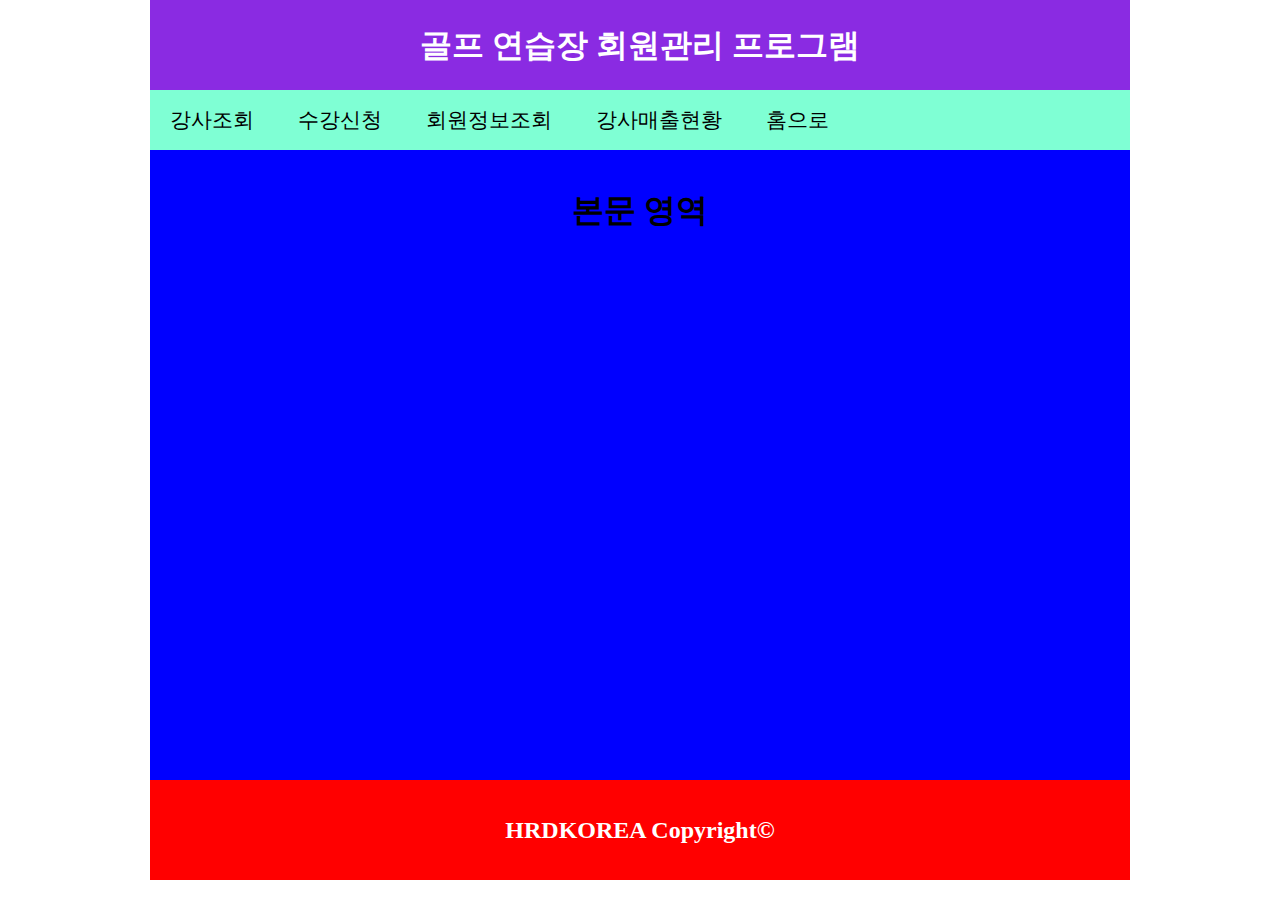
<file: html 연습/index.html>
<!DOCTYPE html>
<html lang="ko">
<head>
    <meta charset="UTF-8">
    <meta name="viewport" content="width=device-width, initial-scale=1.0">
    <title>골프연습장 회원관리 프로그램</title>
    <link rel="stylesheet" href="./css/style.css">
    <style>
        .top_main{
            width: 100%;
            height: 150px;
            /* margin-bottom: 10px; */
            background-color: bisque; /*지울부분*/
        }
        .top_title{
            background-color: blueviolet;
            height: 90px;
            line-height:90px ;
            text-align: center;
        }
        .top_title > h1 {
            color: white;
            font-family: "궁서체";
        }

        #top_menu{
            height: 60px;
            background-color: aquamarine;
        }
        #top_menu li{
            display:inline-block;
            line-height: 40px;
        }
        #top_menu li>a{
            display: block;
            padding: 10px 20px;
            font-size: 1.3rem;
        }

        .container{
            height : 600px;
            background-color: blue;
            padding-top: 30px;
        }

        .container>h1{
            height: 60px;
            line-height: 60px;
            width: 100%;
            text-align: center;
            margin-bottom: 30px;
        }

        .footer{
            height: 100px;
            line-height: 100px;
            background-color: red;
            text-align: center;
        }
        .footer>h2{
        
            color:white;
        }
    </style>
</head>
<body>
    <header class="top_main">
        <div class="top_title">
            <h1>골프 연습장 회원관리 프로그램</h1>
        </div>
        <nav id="top_menu">
            <ul>
                <li><a href="teacher_select.html">강사조회</a></li>
                <li><a href="applyfor.html">수강신청</a></li>
                <li><a href="#">회원정보조회</a></li>
                <li><a href="#">강사매출현황</a></li>
                <li><a href="#">홈으로</a></li>
            </ul>
        </nav>
    </header>
    <div class="container">
        <h1>본문 영역</h1>
    </div>
    <footer class="footer">
        <h2>HRDKOREA Copyright&copy;</h2>
    </footer>
    
</body>
</html>
</file>
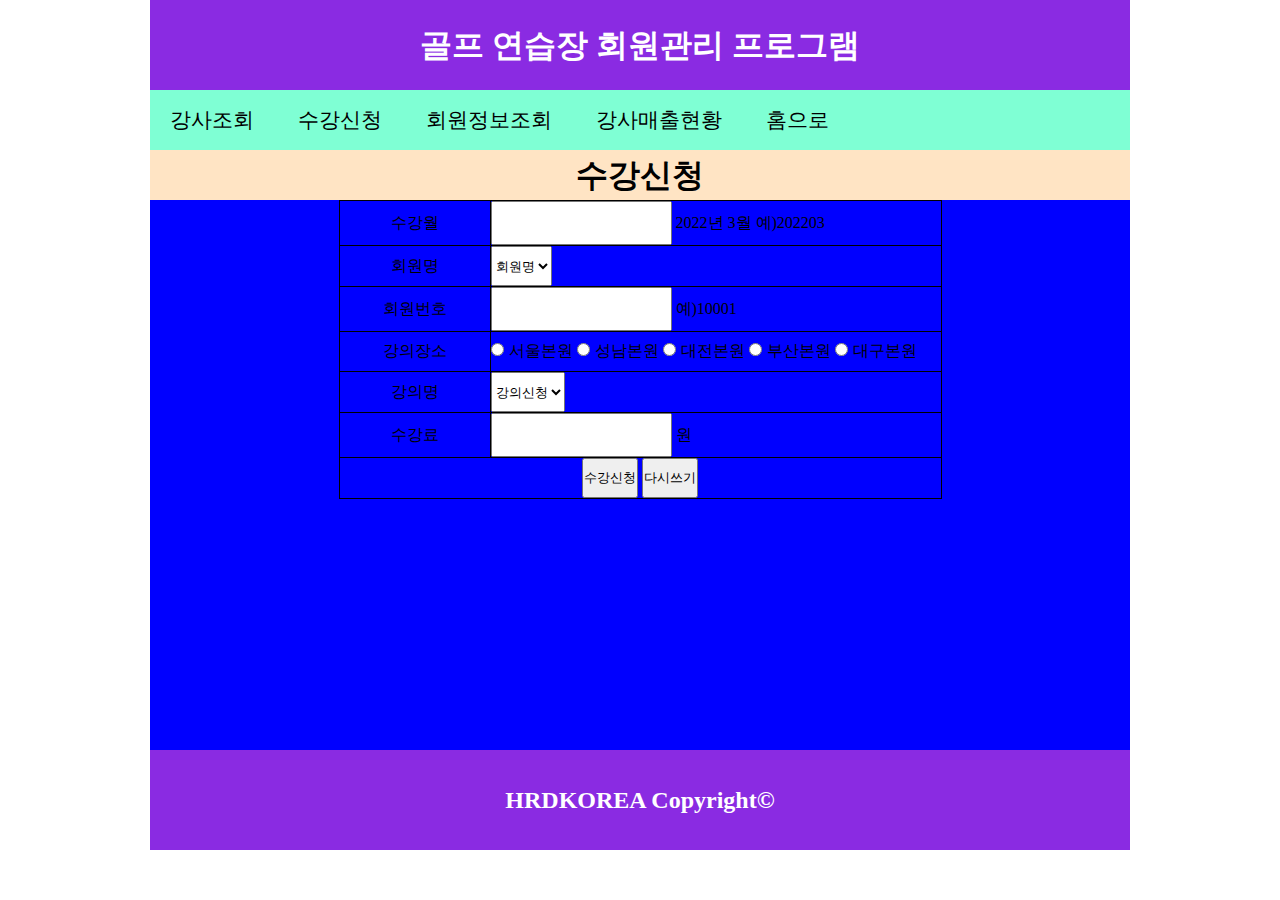
<file: html 연습/applyfor.html>
<!DOCTYPE html>
<html lang="ko">
<head>
    <meta charset="UTF-8">
    <meta name="viewport" content="width=device-width, initial-scale=1.0">
    <title>Document</title>
    <link rel="stylesheet" href="./css/style.css">
    <style>
        .top_main{
            width: 100%;
            height: 150px;
            /* margin-bottom: 10px; */
            background-color: bisque; /*지울부분*/
        }
        .top_title{
            background-color: blueviolet;
            height: 90px;
            line-height:90px ;
            text-align: center;
        }
        .top_title > h1 {
            color: white;
            font-family: "궁서체";
          

        }
        .container>h1{
            height: 50px;
            line-height: 50px;
            width: 100%;
            background-color:bisque ;
            text-align: center;
        }

        #top_menu{
            height: 60px;
            background-color: aquamarine;
        }
        #top_menu li{
            display:inline-block;
            line-height: 40px;
        }
        #top_menu li>a{
            display: block;
            padding: 10px 20px;
            font-size: 1.3rem;
        }

        .container{
            height : 600px;
            background-color: blue;
        }
        .footer{
            height: 100px;
            background-color: blueviolet;
            line-height: 100px;
            text-align: center;
        }
        .footer>h2{
            color:white;
        }

        table{
            border: 1px solid black;
            border-collapse: collapse;
            margin:auto;
        }

        td{
            width: 150px;
            text-align: left;
            vertical-align: middle;
        }
        td:first-child{text-align: center;}
        
        td:nth-child(2){width: 450px;}

        td>input, 
        td>select,
        td>button {height: 40px;} 
        tr:nth-child(4) input {height: 13px; margin-right: 5px;}


    </style>
</head>
<body>
    
    <header class="top_main">
        <div class="top_title">
            <h1>골프 연습장 회원관리 프로그램</h1>
        </div>
        <nav id="top_menu">
            <ul>
                <li><a href="teacher_select.html">강사조회</a></li>
                <li><a href="applyfor.html">수강신청</a></li>
                <li><a href="#">회원정보조회</a></li>
                <li><a href="#">강사매출현황</a></li>
                <li><a href="index.html">홈으로</a></li>
            </ul>
        </nav>
        
    </header>
   
    <div class="container">
        <h1>수강신청</h1>
        <table border="1">
            <form action="" method="post" name="memClass">
                <tr>
                    <td>수강월</td>
                    <td colspan="2">
                        <input type="text">
                        2022년 3월 예)202203
                    </td>
                </tr>
                <tr>
                    <td>회원명</td>
                    <td>
                        <select name="name" id="name">
                            <option value="">회원명</option>
                        </select>
                        
                    </td>
                </tr>
                <tr>
                    <td>회원번호</td>
                    <td>
                        <input type="text"> 
                        예)10001
                    </td>
                </tr>
                <tr>
                    <td>강의장소</td>
                    <td>
                        <input type="radio">서울본원
                        <input type="radio">성남본원
                        <input type="radio">대전본원
                        <input type="radio">부산본원
                        <input type="radio">대구본원
                    </td>
                </tr>
                <tr>
                    <td>강의명</td>
                    <td>
                        <select name="apply" id="apply">
                            <option value="">강의신청</option>
                        </select>
                    </td>
                            
                </tr>
                <tr>
                    <td>수강료</td>
                    <td>
                        <input type="text">
                        원
                    </td>
                   
                </tr>
                <tr>
                    <td colspan="2">
                        <button>수강신청</button>
                        <button>다시쓰기</button>
                    </td>
                </tr>
            </form>
        </table>
       
        
    </div>
    <footer class="footer">
        <h2>HRDKOREA Copyright&copy;</h2>
    </footer>
        
    
    
</body>
</html>
</file>
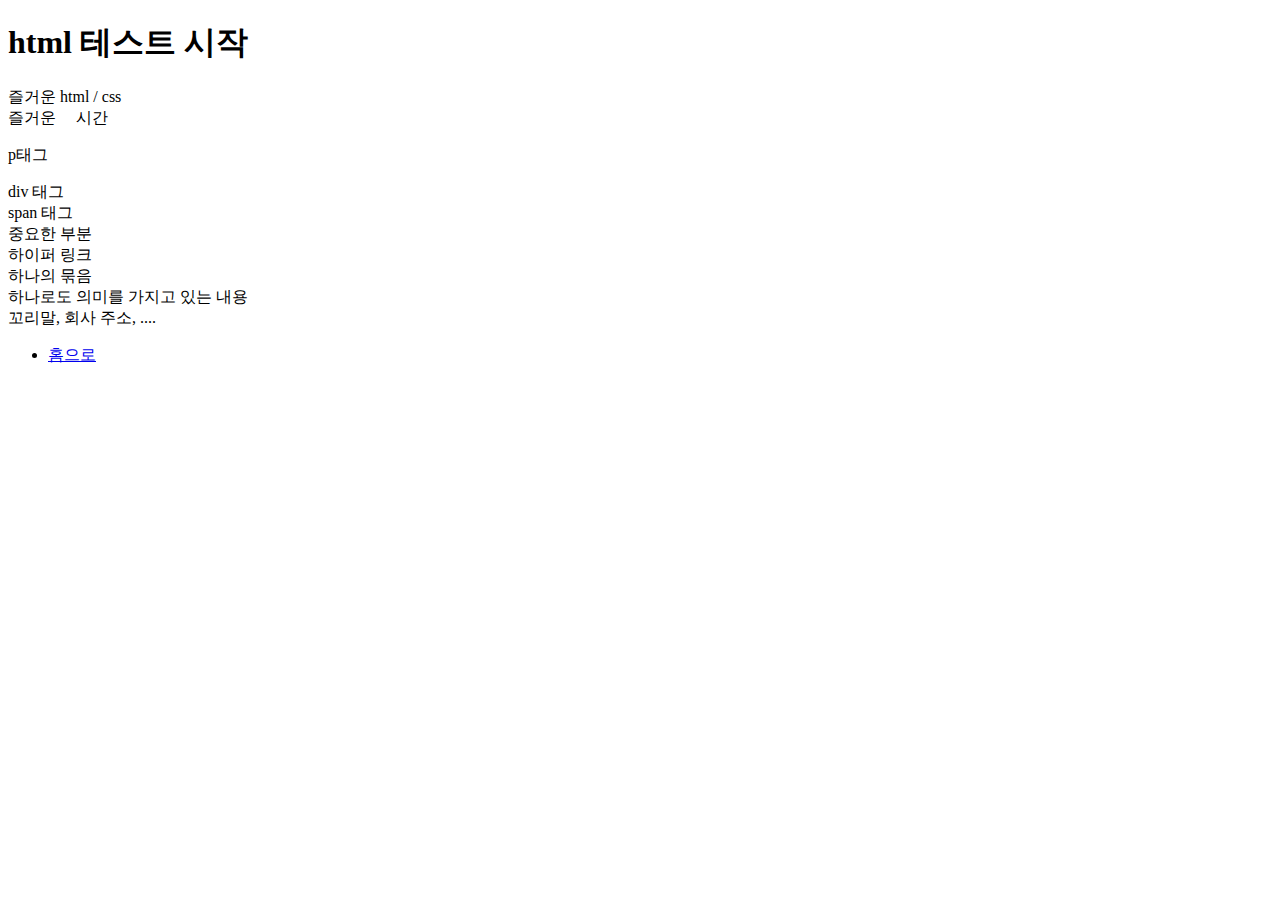
<file: html 연습/html_test.html>
<!DOCTYPE html> <!-- html5로 작성-->
<html lang="ko"> <!-- <태그 속성="값">-->
<head><!-- css, 자바스크립트, 함수 미리 실행 되어야 할 것 정보들-->
    <meta charset="UTF-8"> <!-- 정보 문자셋-->
    <meta name="viewport" content="width=device-width, initial-scale=1.0">
    <!-- 컴파일러는 위에서 아래로 컴파일
        같은 이름의 스타일이 있는 경우 아래쪽 것이 우선으로 표현 -->
    <!-- css, 폰트-->
    <!--  자바스크립트, 제이쿼리-->
    <!-- 현재 보고있는 웹페이지 정보 제공 -->
    <title>연습</title>
</head>
<body>
    <h1>html 테스트 시작</h1> <!--헤드라인, 블록레벨 태그-->
    즐거운 html / css<br>
    즐거운&nbsp;&nbsp;&nbsp;&nbsp;&nbsp;시간<br>


    <p>p태그</p> <!--<br><br>-->
    <div>div 태그</div><!--<br>-->
    <span>span 태그</span><!-- 줄바꿈-->
    <header>중요한 부분</header>
    <nav>하이퍼 링크</nav>
    <section>하나의 묶음</section>
    <article>하나로도 의미를 가지고 있는 내용</article>
    <aside></aside>
    <footer>꼬리말, 회사 주소, ....</footer>

    <nav>
        <ul>
            <li><a href="#">홈으로</a></li>
        </ul>
    </nav>
</body>
</html>
</file>
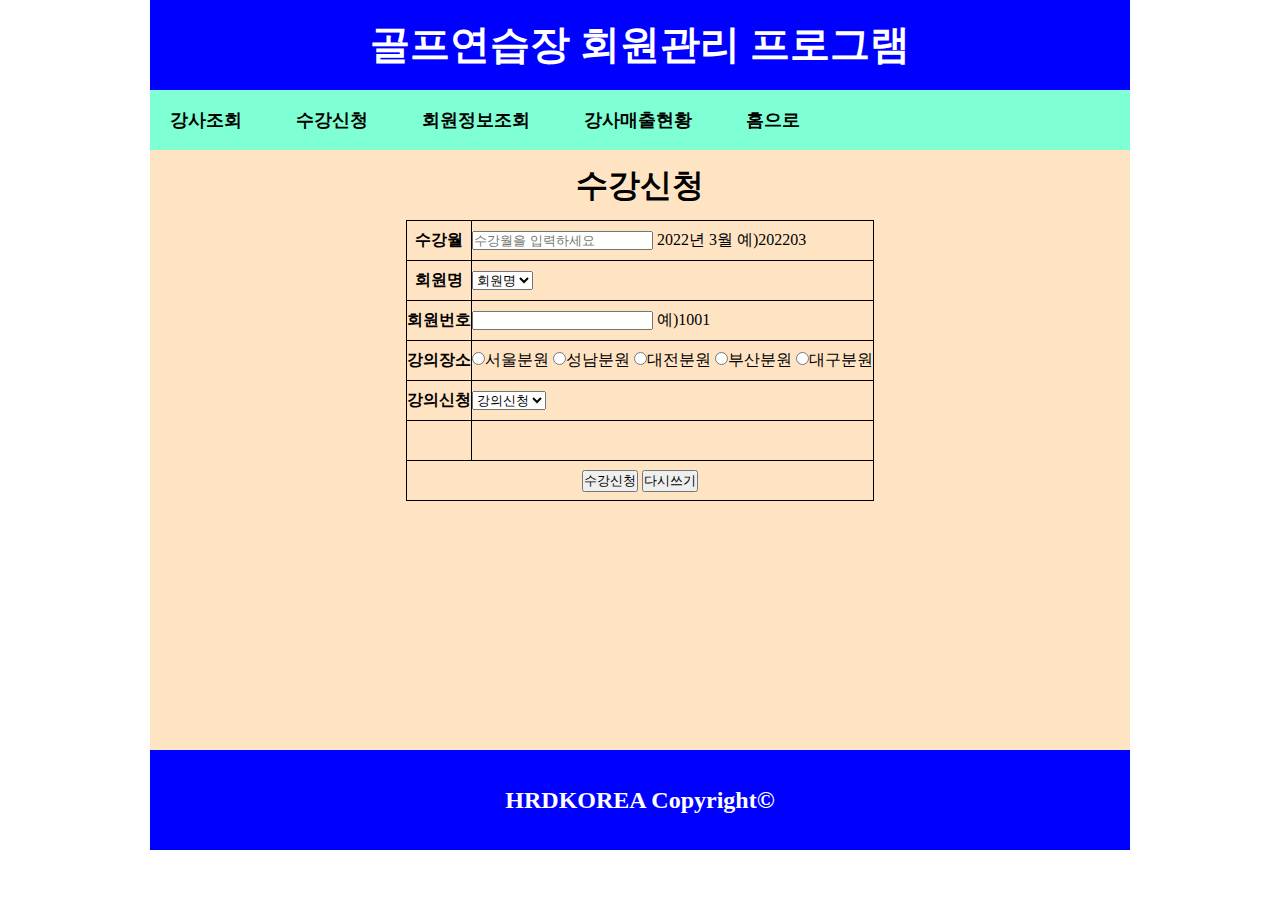
<file: html 연습/index1.html>
<!DOCTYPE html>
<html lang="ko">
<head>
    <meta charset="UTF-8">
    <meta name="viewport" content="width=device-width, initial-scale=1.0">
    <title>골프 연습장 회원관리 프로그램</title>
    <link rel="stylesheet" href="./css/style.css">
    <link rel="stylesheet" href="./css/header.css">
    <link rel="stylesheet" href="./css/footer.css">
    <style>
        .container{
            width: 100%;
            height: 600px;
            margin: 0 auto;
            background-color: bisque;
        }

        .container>h1{
            text-align: center;
            width: 100%;
            height: 50px;
            line-height: 50px;
            margin-bottom: 10px;
            padding-top: 10px;
        }
    </style>
</head>
<body>
    <header class="top_main">
        <div class="top_title">
            <h1>골프연습장 회원관리 프로그램</h1>
        </div>
        <nav id="top_menu">
            <ul>
                <li><a href="teacher_select.html">강사조회</a></li>
                <li><a href="#">수강신청</a></li>
                <li><a href="#">회원정보조회</a></li>
                <li><a href="#">강사매출현황</a></li>
                <li><a href="./index.html">홈으로</a></li>
            </ul>
        </nav>
        
    </header>
    <div class="container">
        <h1>수강신청</h1>
        <!--method는 전송 방식
            get : 주소 표시줄에 전송 내용 표시
            post : 파일에 첨가해서 보내는 것, 주소 표시줄에 전송내용 나타나지 않음
        -->
        <form action="" method="post" name="memClass">
            <table border="1">
                <!--readonly : 읽기 전용, 입력 및 수정 불가, 수정페이지에서 회원 아이디 등에 적용
                    placeholder : 힌트, 설명글
                    required : 필수 입력, 입력되지 않으면 전송(submit)이 안됨
                -->
                <tr>
                    <th class="th_style">
                        <label for="regist_month">수강월</label>
                        
                    </th>
                    <td class="td_style">
                        <input type="text" name="regist_month" id="regist_month" placeholder="수강월을 입력하세요" required>
                        <span>2022년 3월 예)202203</span>
                    </td>
                </tr>
                <tr>
                    <th class="th_style"><label for="c_name">회원명</label></th>
                    <td class="td_style">
                        <select name="c_name" id="c_name">
                            <option value="1">회원명</option>
                            <option value="2">홍길동</option>
                        </select>
                    </td>
                </tr>
                <tr>
                    <th class="th_style"><label for="c_no">회원번호</label></th>
                    <td class="td_style">
                        <input type="text" name="c_no" id="c_no" readonly="readonly">
                        예)1001
                    </td>
                </tr>
                <tr>
                    <th class="th_style"><label for="class_area">강의장소</label></th>
                    <td class="td_style">
                        <input type="radio" name="class_area" value="seoul" id="class_area">서울분원
                        <input type="radio" name="class_area" value="seongnam" id="class_area">성남분원
                        <input type="radio" name="class_area" value="daejeon" id="class_area">대전분원
                        <input type="radio" name="class_area" value="busan" id="class_area">부산분원
                        <input type="radio" name="class_area" value="daegu" id="class_area">대구분원
                    </td>
                </tr>
                <tr>
                    <th class="th_style"><label for="">강의신청</label></th>
                    <td class="td_style">
                        <select name="" id="">
                            <option value="1">강의신청</option>
                        </select>
                    </td>
                </tr>
                <tr>
                    <th class="th_style"></th>
                    <td class="td_style"></td>
                </tr>
                <tr>
                    <th class="cspan" colspan="2">
                        <input type="submit" value="수강신청">
                        <input type="reset" value="다시쓰기">
                    </th>
                    
                </tr>
            </table>
        </form>
    </div>
    <footer class="footer">
        <h2>HRDKOREA Copyright&copy;</h2>
    </footer>
    
</body>
</html>
</file>
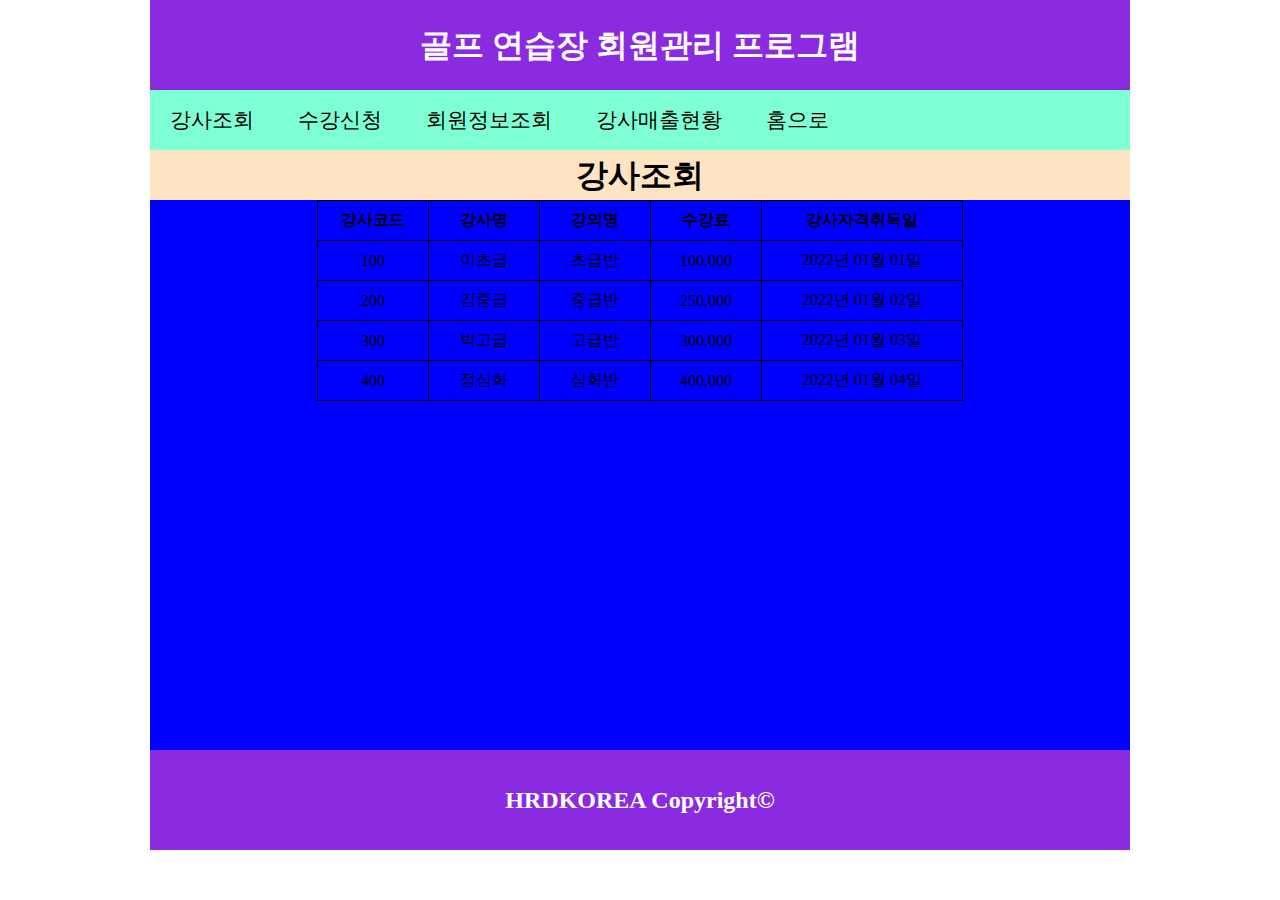
<file: html 연습/teacher_select.html>
<!DOCTYPE html>
<html lang="ko">
<head>
    <meta charset="UTF-8">
    <meta name="viewport" content="width=device-width, initial-scale=1.0">
    <title>Document</title>
    <link rel="stylesheet" href="./css/style.css">
    <style>
        .top_main{
            width: 100%;
            height: 150px;
            /* margin-bottom: 10px; */
            background-color: bisque; /*지울부분*/
        }
        .top_title{
            background-color: blueviolet;
            height: 90px;
            line-height:90px ;
            text-align: center;
        }
        .top_title > h1 {
            color: white;
            font-family: "궁서체";
          

        }
        .container>h1{
            height: 50px;
            line-height: 50px;
            width: 100%;
            background-color:bisque ;
            text-align: center;
        }

        #top_menu{
            height: 60px;
            background-color: aquamarine;
        }
        #top_menu li{
            display:inline-block;
            line-height: 40px;
        }
        #top_menu li>a{
            display: block;
            padding: 10px 20px;
            font-size: 1.3rem;
        }

        .container{
            height : 600px;
            background-color: blue;
        }
        .footer{
            height: 100px;
            background-color: blueviolet;
            line-height: 100px;
            text-align: center;
        }
        .footer>h2{
            color:white;
        }

        table{
            border: 1px solid black;
            border-collapse: collapse;
            margin:auto;
        }

        th, td{
            width: 110px;
            text-align: center;
            vertical-align: middle;
        }
        td:last-child{
            width: 200px;
        }
    </style>
</head>
<body>
    
    <header class="top_main">
        <div class="top_title">
            <h1>골프 연습장 회원관리 프로그램</h1>
        </div>
        <nav id="top_menu">
            <ul>
                <li><a href="teacher_select.html">강사조회</a></li>
                <li><a href="applyfor.html">수강신청</a></li>
                <li><a href="#">회원정보조회</a></li>
                <li><a href="#">강사매출현황</a></li>
                <li><a href="index.html">홈으로</a></li>
            </ul>
        </nav>
        
    </header>
   
    <div class="container">
        <h1>강사조회</h1>
        <table border="1">
            <tr>
                <th>강사코드</th>
                <th>강사명</th>
                <th>강의명</th>
                <th>수강료</th>
                <th>강사자격취득일</th>
            </tr>
            <tr>
                <td>100</td>
                <td>이초급</td>
                <td>초급반</td>
                <td>100,000</td>
                <td>2022년 01월 01일</td>
            </tr>
            <tr>
                <td>200</td>
                <td>김중급</td>
                <td>중급반</td>
                <td>250,000</td>
                <td>2022년 01월 02일</td>
            </tr>
            <tr>
                <td>300</td>
                <td>박고급</td>
                <td>고급반</td>
                <td>300,000</td>
                <td>2022년 01월 03일</td>
            </tr>
            <tr>
                <td>400</td>
                <td>정심화</td>
                <td>심화반</td>
                <td>400,000</td>
                <td>2022년 01월 04일</td>
            </tr>
        </table>
    </div>
    <footer class="footer">
        <h2>HRDKOREA Copyright&copy;</h2>
    </footer>
        
    
    
</body>
</html>
</file>
<file: html 연습/css/style.css>
*{margin: 0px;padding: 0px;}

body{
    width: 980px; /* 12로 나누어 나머지가 0이 되는 값*/
    margin: 0px auto; /*가운데 정렬*/
    padding : 0px;
}

ul,ol,li{
    margin: 0px;
    padding: 0px;
    list-style: none;
}

a, a:visited {
    color : black;
    text-decoration: none;
}

img{
    border: 0px;
   
}

table{
    border:1px solid black;
    border-collapse: collapse;/*테두리를 한 줄로*/
    margin: 0 auto; /*표 가운데 정렬, 시험에서만 적용*/
}

tr{
    height : 40px;
}
</file>
<file: html 연습/css/header.css>
.top_main{
    width: 100%;
    height: 150px;
    background-color: aquamarine;
}

.top_title{
    width: 100%;
    height: 90px;
    line-height: 90px;
    background-color: blue;
    text-align: center;
}

.top_title > h1{
    width: 100%;
    height: 100%;
    color: white;
    font-size: 2.5rem;
    text-align: center;
}

#top_menu{
    width: 100%;
    height: 60px;
    background-color: aquamarine;
}

#top_menu li{
    display: inline-block;

}

#top_menu li>a{
    display: block;
    padding: 10px 20px;
    margin-right: 10px;
    line-height: 40px;
    font-weight: 900;
    font-size: 1.1rem;
}

#top_menu li>a:hover{
    background-color: red;
    color: white;
}
</file>
<file: html 연습/css/footer.css>
.footer{
    width: 100%;
    height: 100px;
    background-color: blue;
}

.footer>h2{
    text-align: center;
    line-height: 100px;
    color: white;
}
</file>
